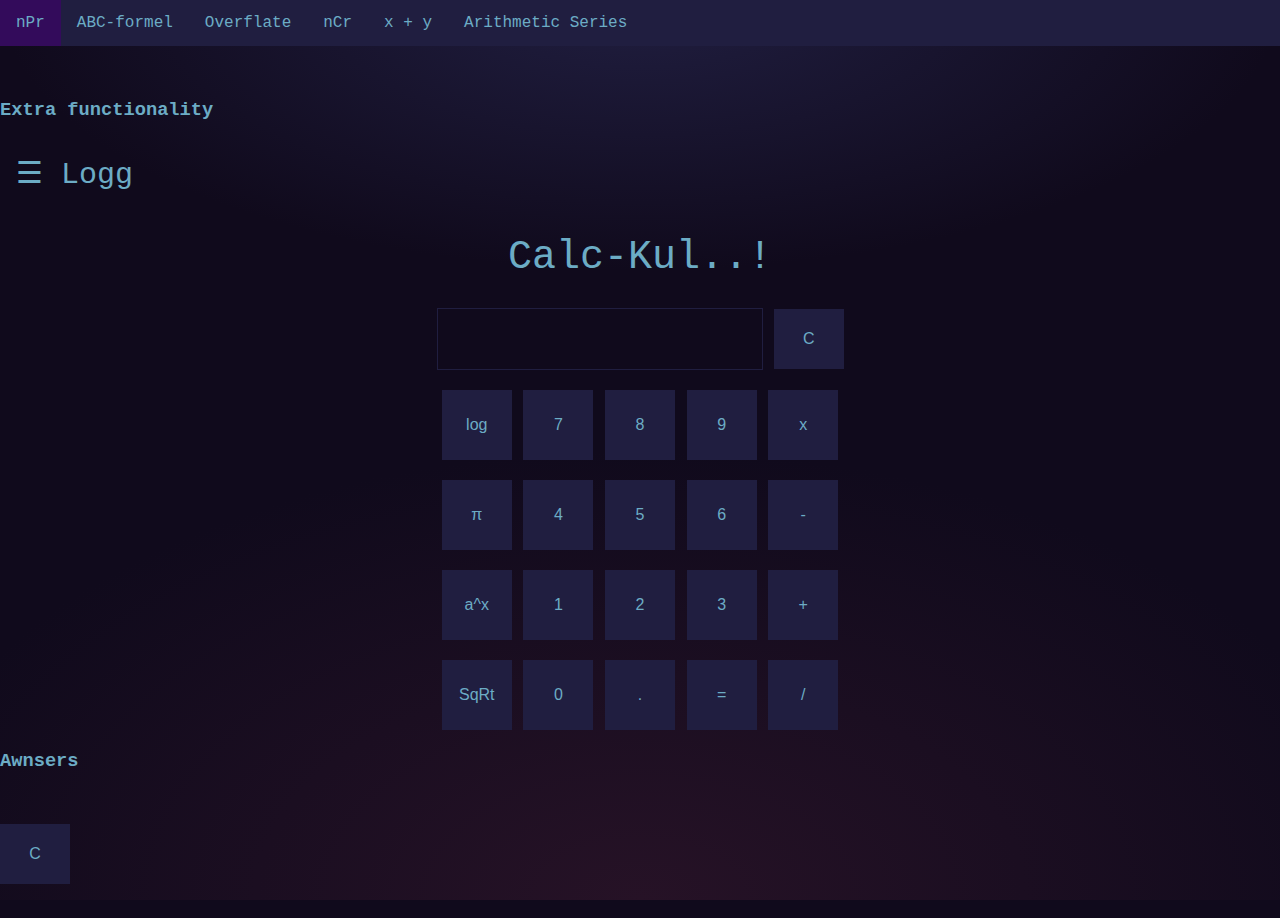
<file: main/index.html>
<!DOCTYPE html>
<html>
    <head>
        <meta charset="utf-8">
        <title>Calcul</title>
        <link rel="stylesheet" href="css/style.css">
        <link href="https://fonts.googleapis.com/css?family=Kaushan+Script" rel="stylesheet">
    </head>

    <body>
        <h3 id="merehead" class="merehead">Extra functionality</h3>
        <ul id="more" class="more">
            <li onclick="nPr()">
                <a href="#nPr" id="fakultet">nPr</a>
            </li>

            <li onclick="abc()">
                <a href="#abc" id="formelabc">ABC-formel</a>
            </li>
            
            <li>
                <a href="#overflate" id="over" onclick="manske()">Overflate</a>
            </li>

            <li onclick="nCr()">
                <a href="#nCr" id="kombinatorikk">nCr</a>
            </li>

            <li onclick="equ()">
                <a href="#equ" id="equ">x + y</a>
            </li>

            <li onclick="aRows()">
                <a href="#artimetiskRekke" id="artiRekke">Arithmetic Series</a>
            </li>
        </ul>  

        <div id="logg" class="logg">
            <a href="javascript:void(0)" class="closebtn" onclick="closeNav()" id="closeBtn">&times;</a>            
            <a href="#" id="hloggs">Logg</a>
            <a href="#" id="loggs"></a>
            <a href="#" id="loggs"></a>
            <a href="#" id="logga"></a>
        </div>

        <div id="main" class="main">
            <span style="font-size:30px;cursor:pointer" onclick="openNav()">&#9776; Logg</span>
        </div>


        <h1 id="head" class="head">Calc-Kul..!</h1>
        <h1 id="produkt" class="produkt">... a product from Cobra Bubbles</h1>
        
        <div id='calc-contain'>
            <form name="calculator">
                <input type="text" name="answer" id="svar" class="svar" onkeydown="keyCode(event)" onkeyup="keyCode(event)">
                <input type="reset" id="klar" class="klar" value="C" onclick="cleared()"/>

                <br>
                <br>

                <div id="rad1" class="rad1">
                    <input type="button" onclick="logarithm()" id="logbtn" class="numbtn" value="log"/>
                    <input type="button" onclick="audio()" id="tall7" class="numbtn" value="7"/>
                    <input type="button" onclick="audio()" id="tall8" class="numbtn" value="8"/>
                    <input type="button" onclick="audio()" id="tall9" class="numbtn" value="9"/>
                    <input type="button" onclick="audio()" id="gange" class="numbtn" value="x"/>
                </div>
                <br>


                <div id="rad2" class="rad2">
                    <input type="button" id="tallpi" class="numbtn" value="π"/>
                    <input type="button" onclick="audio()" id="tall4" class="numbtn" value="4"/>
                    <input type="button" onclick="audio()" id="tall5" class="numbtn" value="5"/>
                    <input type="button" onclick="audio()" id="tall6" class="numbtn" value="6"/>
                    <input type="button" onclick="audio()" id="minus" class="numbtn" value="-"/>
                </div>
                <br>


                <div id="rad3" class="rad3">
                    <button onclick="potensdrop()" id="potensDropBtn" class="numbtn">a^x</button>

                    <div id="dropinnhold" class="dropinnhold">
                        <a href="#potensTwo">a^2</a>
                        <a href="#potensThree">a^3</a>
                        <a href="#potensFore">a^4</a>
                    </div>
                    <!--
                    <button id="blockBtn" class="numbtn" onclick="showMenu()">a^x</button>
                    <button id="noneBtn" class="classNoneBtn" onclick="hideMenu()">a^x</button>

                    <div id="dropinnhold" style="display: none">
                        <button id="potensKnapp1" class="contbtn">a^2</button>
                        <button id="potensKnapp2" class="contbtn">a^3</button>
                        <button id="potensKnapp3" class="contbtn">a^4</button>
                    </div>
                    -->

                    <input type="button" onclick="audio()" id="tall1" class="numbtn" value="1"/>
                    <input type="button" onclick="audio()" id="tall2" class="numbtn" value="2"/>
                    <input type="button" onclick="audio()" id="tall3" class="numbtn" value="3"/>
                    <input type="button" onclick="audio()" id="pluss" class="numbtn" value="+"/>
                </div>
                <br>



                <div id="rad4" class="rad4">
                    <input type="button" onclick="squareRoot()" id="kvadratroot" class="numbtn" value="SqRt"/>
                    <input type="button" onclick="audio()" id="tall0" class="numbtn" value="0"/>
                    <input id="komma" class="numbtn" type="button" onclick="audio()" value="."/>
                    <input type="button" id="erlik" class="numbtn" value="=" onclick="equal()"/>
                    <input type="button" onclick="audio()" id="dele" class="numbtn" value="/"/>
                </div>
            </form>
        </div>



        <div id="tekst" class="tekst">
            <h3 id="flersvar" class="flersvar">Awnsers</h3>
            <p id="eks1" class="teksten"></p>
            <p id="eks2" class="eks2"></p>

            <br>

            <p id="kombinatorikksvar" class="kombinatorikksvar"></p>
            <p id="permuta" class="permuta"></p>
        </div>



        <button id="clear2" class="clear2" onclick="clearSite()">C</button>


        <audio id="lyd">
            <source src="assets/gun-gunshot-01.mp3" type="audio/mpeg">
        </audio>



        <script src="js/app.js"></script>
        <script src="js/app2.js"></script>
    </body>
<!-- This program is coded and developed by Daisy.D (a.k.a Mats Jørgen Engesund)-->
</html>
</file>
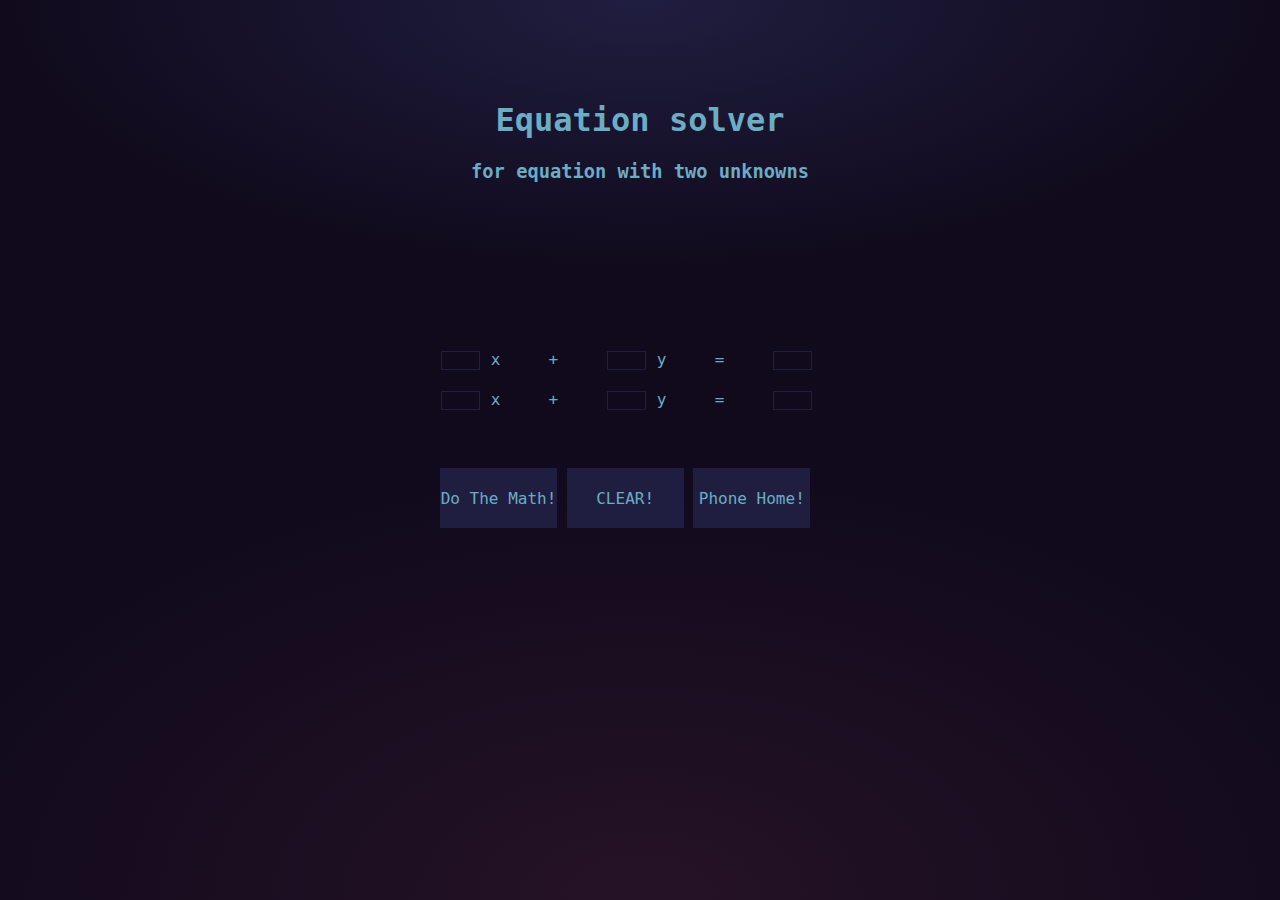
<file: main/assets/asset1.html>
<!DOCTYPE html>
<html>
    <head>
        <meta charset="utf-8">
        <title>Equation Solwer</title>
        <link href="https://fonts.googleapis.com/css?family=Kaushan+Script" rel="stylesheet">
        <style>
            html {
                background: #100a1c;
                background-image: radial-gradient(50% 30% ellipse at center top, #201e40 0%, rgba(0,0,0,0) 100%), radial-gradient(60% 50% ellipse at center bottom, #261226 0%, #100a1c 100%);
                background-attachment: fixed;
                color: #6cacc5;
                font-family: "Source Code Pro", monospace;
            }

            body {
                color: #6cacc5;
                margin: 0;
                padding: 5em 0 2em;
            }

            input {
                background: #100a1c;
                background-image: radial-gradient(50% 30% ellipse at center top, #201e40 0%, rgba(0,0,0,0) 100%), radial-gradient(60% 50% ellipse at center bottom, #261226 0%, #100a1c 100%);
                background-attachment: fixed;
                color: #6cacc5;
                border: #201e40 1px solid;
                text-align: right;
                margin: 1px;
            }

            .svar {
                font-size: 1.2vw;
                text-align: center;
            }

            .knapp {
                font-family: "Source Code Pro", monospace;
                background-color: #201e40;
                color: #6cacc5;
                padding: 0px;
                font-size: 16px;
                border: none;
                margin: 0px;
                width: 117px;
                height: 60px;
                cursor: pointer;
                text-align: center;
            }

            .head {
                text-align: center;
            }
            .parahead {
                text-align: center;
            }

            .konteiner {
                position: absolute;
                height: 200px;
                width: 400px;
                margin: -100px 0 0 -200px;
                top: 50%;
                left: 50%;
            }
        </style>
    </head>
        <body>
            <h1 id="head" class="head">Equation solver</h1>
            <h3 id="parahead" class="parahead">for equation with two unknowns</h3>

            <div id="konteiner" class="konteiner">
                <input type="text" id="ex1" size="2">
                    x &nbsp &nbsp + &nbsp &nbsp

                <input type="text" id="why1" size="2">
                    y &nbsp &nbsp = &nbsp &nbsp
                
                <input type="text" id="svar1" size="2">

                <br> <br>

                <input type="text" id="ex2" size="2">
                    x &nbsp &nbsp + &nbsp &nbsp

                <input type="text" id="why2" size="2">
                    y &nbsp &nbsp = &nbsp  &nbsp

                <input type="text" size="2" id="svar2">
                <br> <br>

                <div id="svar" class="svar"></div>
                <br> <br>

                <button id="knapp" class="knapp" onclick="goBabyGo()">Do The Math!</button>
                <button id="knapp3" class="knapp" onclick="again()">CLEAR!</button>
                <button id="knapp2" class="knapp" onclick="back()">Phone Home!</button>

            </div>

            <script>
                function back() {
                    window.location = "https://cohibah.azurewebsites.net/";
                }


                function again() {
                    window.location.reload();
                }


                function getValues() {
                    var x1 = document.getElementById("ex1");
                    var y1 = document.getElementById("why1");
                    var awn1 = document.getElementById("svar1");
                    var x2 = document.getElementById("ex2");
                    var y2 = document.getElementById("why2");
                    var awn2 = document.getElementById("svar2");

                    //konvertere tallene;
                    ex1 = x1.value - 0;
                    why1 = y1.value - 0;
                    svar1 = awn1.value - 0;
                    ex2 = x2.value - 0;
                    why2 = y2.value - 0;
                    svar2 = awn2.value - 0;
                }


                function outPut() {
                    var divMessage = document.getElementById("svar");
                    divMessage.innerHTML = "x = " + x + " | y = " + y;
                }


                function goBabyGo() {
                    getValues();

                    x = (svar2*why1 - svar1*why2) / (why1*ex2 - ex1*why2);
                    y = (svar1*ex2 - svar2*ex1) / (why1*ex2 - ex1*why2);

                    //x = x.toFixed(3);
                    //y = y.toFixed(3);

                    outPut();
                }


                if(screen.width >= 1500) {
                    document.write("<style>body{zoom:115%;}.hand_ipad img {top:114px}</style>");
                }


                if(screen.width >= 2000) {
                    document.write("<style>body{zoom:135%;}.hand_ipad img {top:114px}.hand_ipad iframe{height: 275px;}</style>");
                }


                if(screen.width >= 2500) {
                    document.write("<style>body{zoom:150%;}.hand_ipad img {top:114px}.hand_ipad img iframe{height: 275px;}</style>");
                }
            </script>
        </body>
</html>
</file>
<file: main/css/style.css>
html {
    background: #100a1c;
    background-image: radial-gradient(50% 30% ellipse at center top, #201e40 0%, rgba(0,0,0,0) 100%), radial-gradient(60% 50% ellipse at center bottom, #261226 0%, #100a1c 100%);
    background-attachment: fixed;
    color: #6cacc5;
    font-family: "Source Code Pro", monospace;
}
body {
    color: #6cacc5;
    /*font: 300 18px/1.6 "Source Code Pro", sans-serif;*/
    margin: 0;
    padding: 5em 0 2em;
}


.numbtn {
    background-color: #201e40;
    color: #6cacc5;
    padding: 16px;
    font-size: 16px;
    border: none;
    margin: 1px;
    width: 70px;
    height: 70px;
    cursor: pointer;
}
.numbtn:hover, .numbtn:focus {
    background-color: #330b5b;
}

#svar {
    background: #100a1c;
    background-image: radial-gradient(50% 30% ellipse at center top, #201e40 0%, rgba(0,0,0,0) 100%), radial-gradient(60% 50% ellipse at center bottom, #261226 0%, #100a1c 100%);
    background-attachment: fixed;
    color: #6cacc5;
    border: #201e40 1px solid;
    width: 320px;
    height: 58px;
    text-align: right;
    margin: 1px;
}

.klar {
    background-color: #201e40;
    color: #6cacc5;
    padding: 16px;
    font-size: 16px;
    border: none;
    width: 70px;
    height: 60px;
}

#head {
    font-weight: 300;
    font-size: 40px;
    text-align: center;
}

.produkt {
    font-size: 35px;
    text-align: center;
    font-weight: 300;
    font-family: 'Kaushan Script', cursive;
    display: none;
}


.logg {
    height: 100%;
    width: 0;
    position: fixed;
    z-index: 1;
    top: 0;
    left: 0;
    background-color: #261226;
    overflow-x: hidden;
    transition: 0.5s;
    padding-top: 60px;
    font-size: 40px;
}

.logg a {
    padding: 8px 8px 8px 32px;
    text-decoration: none;
    font-size: 25px;
    color: #6cacc5;
    display: block;
    transition: 0.3s;
}
.logg a:hover {
    color: #330b5b;
}

.logg .closebtn {
    position: absolute;
    top: 0;
    right: 250px;
    font-size: 36px;
    margin-left: 50px;
}

#main {
    transition: margin-left .5s;
    padding: 16px;
}

@media screen and (max-height: 450px) {
    .logg {padding-top: 15px;}
    .logg a {font-size: 18px;}
}


#calc-contain {
    text-align: center;
}

ul {
    list-style-type: none;
    margin: 0;
    padding: 0;
    overflow: hidden;
    background-color: #201e40;
    position: fixed;
    top: 0;
    width: 100%;
}

li {
    float: left;
}

li a {
    display: block;
    color: #6cacc5;
    text-align: center;
    padding: 14px 16px;
    text-decoration: none;
}
li a:hover {
    background-color: #330b5b;
}


.clear2 {
    background-color: #201e40;
    color: #6cacc5;
    padding: 16px;
    font-size: 16px;
    border: none;
    width: 70px;
    height: 60px;
}



/*Dropdown kode*/
.classNoneBtn {
    background-color: #201e40;
    color: #6cacc5;
    padding: 16px;
    font-size: 16px;
    border: none;
    margin: 1px;
    width: 70px;
    height: 70px;
    cursor: pointer;
    display: none;
    position: relative;
}


.contbtn {
    background-color: #330b5b;
    width: 70px;
    height: 70px;
    position: relative;
    border: none;
}



.dropbtn {
    background-color: #201e40;
    color: #6cacc5;
    padding: 16px;
    font-size: 16px;
    border: none;
    margin: 1px;
    width: 70px;
    height: 70px;
    cursor: pointer;
    position: relative;
}


.dropinnhold {
    display: none;
    position: absolute;
    background-color: #201e40;
    min-width: 160px;
    overflow: auto;
    box-shadow: 0px 8px 16px 0px rgba(0,0,0,2);
    z-index: 1;
}

.dropinnhold a {
    color: #201e40;
    padding: 12px 16px;
    text-decoration: none;
    display: block;
}
</file>
